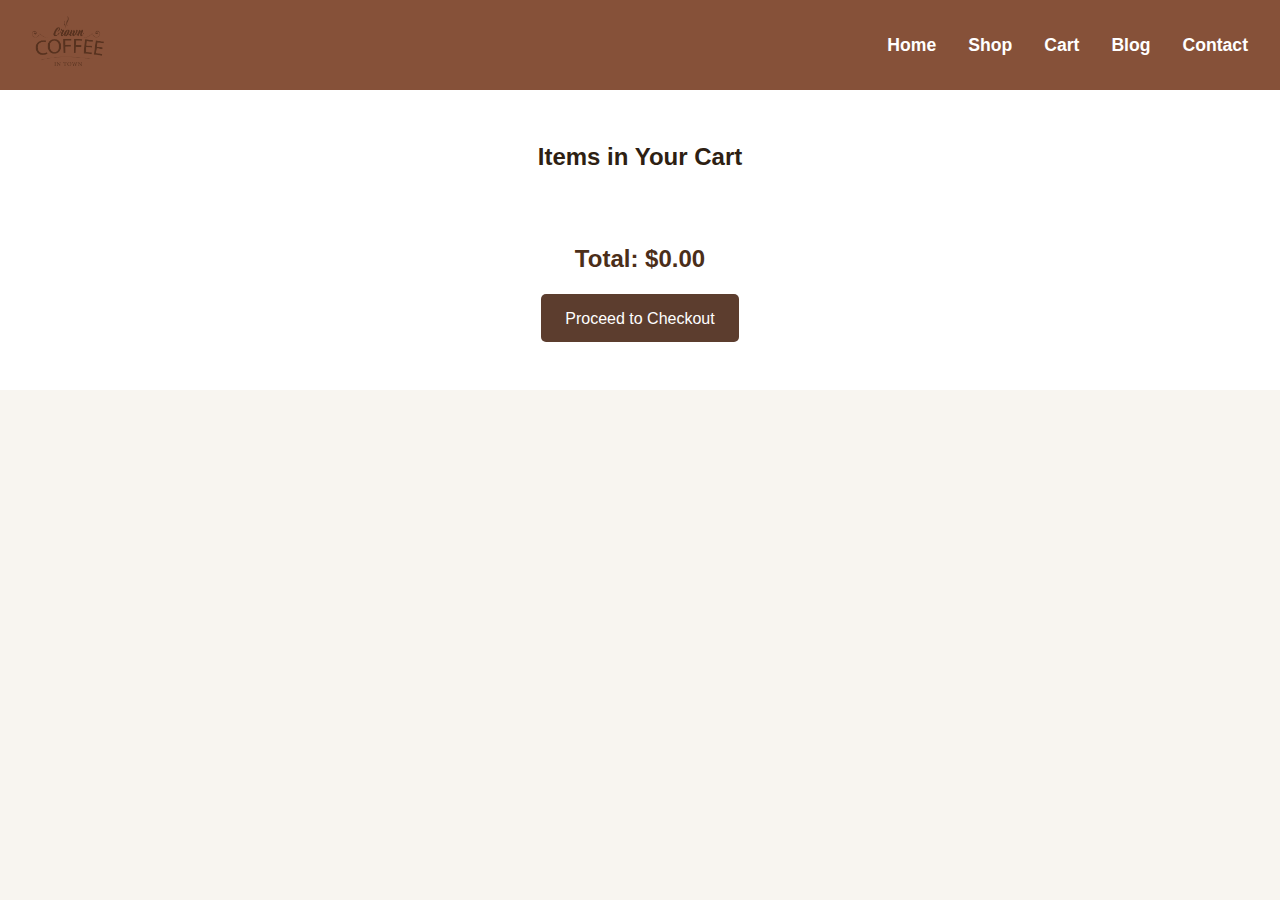
<file: cart.html>
<!DOCTYPE html>
<html lang="en">
<head>
  <meta charset="UTF-8">
  <meta name="viewport" content="width=device-width, initial-scale=1.0">
  <title>Cart - Crown Coffee</title>
  <link rel="stylesheet" href="CSS/cart.css">
  <link rel="stylesheet" href="CSS/header.css">
</head>
<body>
    <header class="header">
        <!-- Logo Section -->
        <div class="logo">
          <a href="index.html">
          <img src="images/logo.png" alt="Crown Coffee Logo">
        </a>
        </div>
    
        <!-- Navigation Links -->
        <nav class="nav">
          <ul>
            <li><a href="index.html">Home</a></li>
            <li><a href="shop.html">Shop</a></li>
            <li><a href="cart.html">Cart</a></li>
            <li><a href="blog.html">Blog</a></li>
            <li><a href="contact.html">Contact</a></li>
          </ul>
        </nav>
      </header>
    

  <section class="shop-products" id="cart-section">
    <h2 style="text-align: center; margin-bottom: 2rem;">Items in Your Cart</h2>
    <div class="products" id="cart-items">
      <!-- JS will inject cart items here -->
    </div>
    <div style="text-align: center; margin-top: 2rem;">
      <h3 id="total-price">Total: $0.00</h3>
      <a href="#" class="btn">Proceed to Checkout</a>
    </div>
  </section>

  <script src="JS/cart.js"></script>
</body>
</html>
</file>
<file: CSS/header.css>
/* Header Section */
.header {
  display: flex;
  justify-content: space-between;
  align-items: center;
  padding: 1rem 2rem;
  background-color: #865139; /* Background color for header */
  position: relative; /* Ensures that the header remains on top */
  z-index: 10;
}

.logo img {
  height: 50px; /* Adjust the size of the logo */
}

.nav ul {
  list-style: none;
  display: flex;
  gap: 2rem;
}

.nav ul li {
  display: inline-block;
}

.nav ul li a {
  color: white;
  text-decoration: none;
  font-weight: bold;
  font-size: 1.1rem;
}

.nav ul li a:hover {
  color: #46330d;
}
</file>
<file: CSS/cart.css>
/* style.css - Extended for Shop & Cart Page */

/* Reset and base styles */
* {
  margin: 0;
  padding: 0;
  box-sizing: border-box;
  font-family: 'Segoe UI', Tahoma, Geneva, Verdana, sans-serif;
}

body {
  background-color: #f8f5f0;
  color: #2e1f13;
  line-height: 1.6;
}

h1, h2, h3 {
  margin-bottom: 1rem;
}

.btn {
  display: inline-block;
  background-color: #5c3d2e;
  color: white;
  padding: 0.7rem 1.5rem;
  text-decoration: none;
  border-radius: 5px;
  transition: 0.3s;
}

.btn:hover,
button:hover {
  background-color: #442d1f;
  cursor: pointer;
}

/* Product Categories */
.product-categories {
  padding: 2rem;
  text-align: center;
  background-color: #fff7ee;
}

.category-buttons {
  margin-top: 1rem;
  display: flex;
  justify-content: center;
  gap: 1rem;
  flex-wrap: wrap;
}

.category-buttons button {
  padding: 0.7rem 1.2rem;
  background-color: #5c3d2e;
  color: white;
  border: none;
  border-radius: 5px;
  font-size: 0.9rem;
}

/* Shop Product Grid */
.shop-products {
  padding: 3rem 2rem;
  background-color: #ffffff;
}

.products {
  display: flex;
  justify-content: center;
  flex-wrap: wrap;
  gap: 2rem;
}

.product-card {
  background: #f5f0e8;
  border-radius: 10px;
  padding: 1rem;
  width: 220px;
  text-align: center;
  box-shadow: 0 0 10px rgba(0,0,0,0.05);
}

.product-card img {
  width: 100%;
  height: auto;
  border-radius: 5px;
  margin-bottom: 0.8rem;
}

.product-card h3 {
  font-size: 1.1rem;
  margin-bottom: 0.5rem;
}

.product-card p {
  font-weight: bold;
  margin-bottom: 0.7rem;
}

.product-card button {
  background-color: #8b5e3c;
  color: white;
  border: none;
  padding: 0.5rem 1rem;
  border-radius: 4px;
  font-size: 0.9rem;
  transition: 0.3s;
  margin-top: 0.3rem;
}

.product-card button:hover {
  background-color: #5c3d2e;
}

/* Cart Page Extras */
#cart-items .product-card {
  position: relative;
}

.remove-btn {
  background-color: #c0392b;
  border: none;
  color: white;
  padding: 0.4rem 0.8rem;
  border-radius: 4px;
  font-size: 0.8rem;
  margin-top: 0.5rem;
  transition: 0.3s;
}

.remove-btn:hover {
  background-color: #992d22;
}

#total-price {
  font-size: 1.5rem;
  color: #4b2e19;
  margin-bottom: 1rem;
}
</file>
